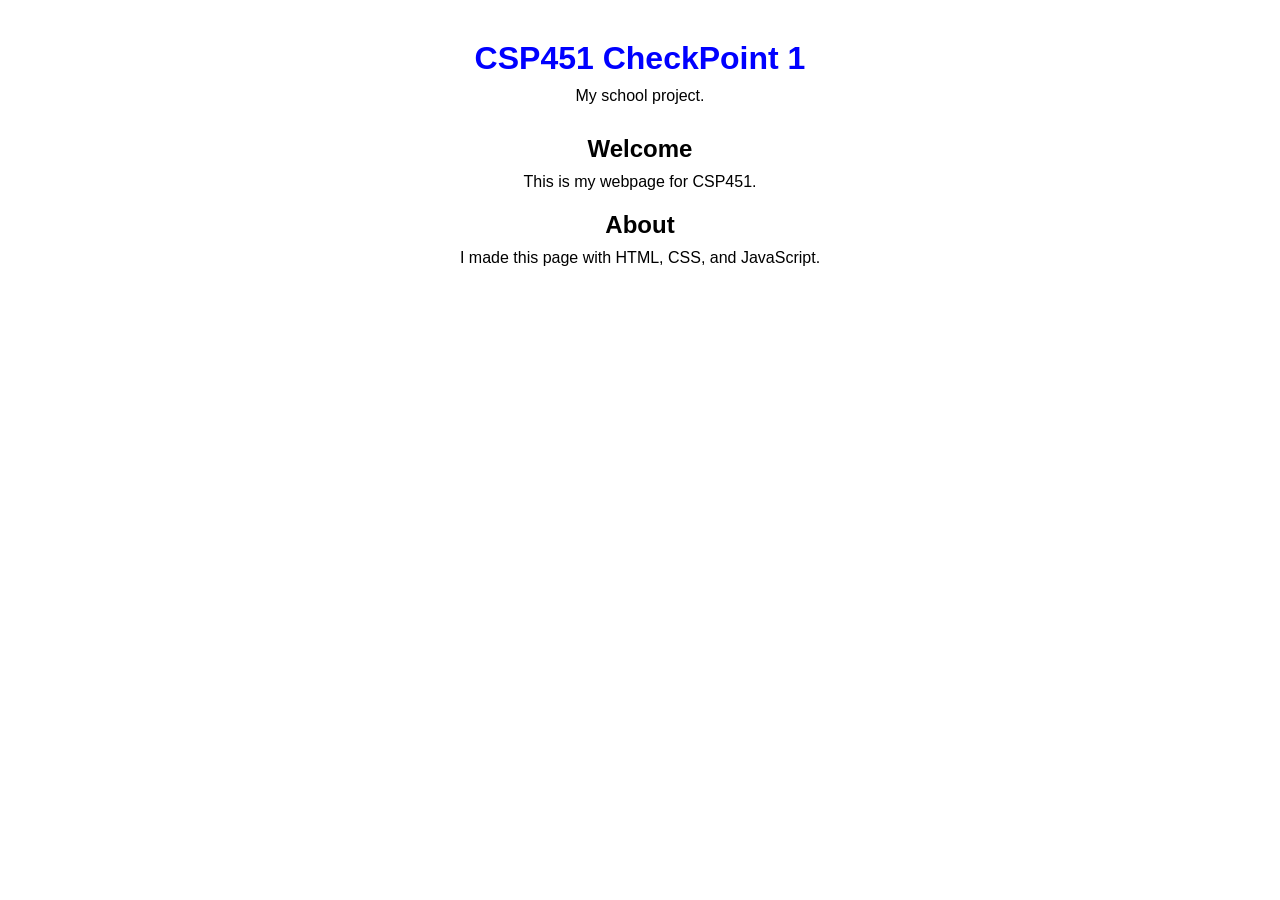
<file: index.html>
<!DOCTYPE html>
<html lang="en">
<head>
  <meta charset="UTF-8">
  <meta name="viewport" content="width=device-width, initial-scale=1.0">
  <title>CSP451 CheckPoint 1</title>
  <link rel="stylesheet" href="style.css">
</head>
<body>
  <header>
    <h1>CSP451 CheckPoint 1</h1>
    <p>My school project.</p>
  </header>

  <main>
    <h2>Welcome</h2>
    <p>This is my webpage for CSP451.</p>

    <h2>About</h2>
    <p>I made this page with HTML, CSS, and JavaScript.</p>
  </main>

  <script src="script.js"></script>
</body>
</html>
</file>
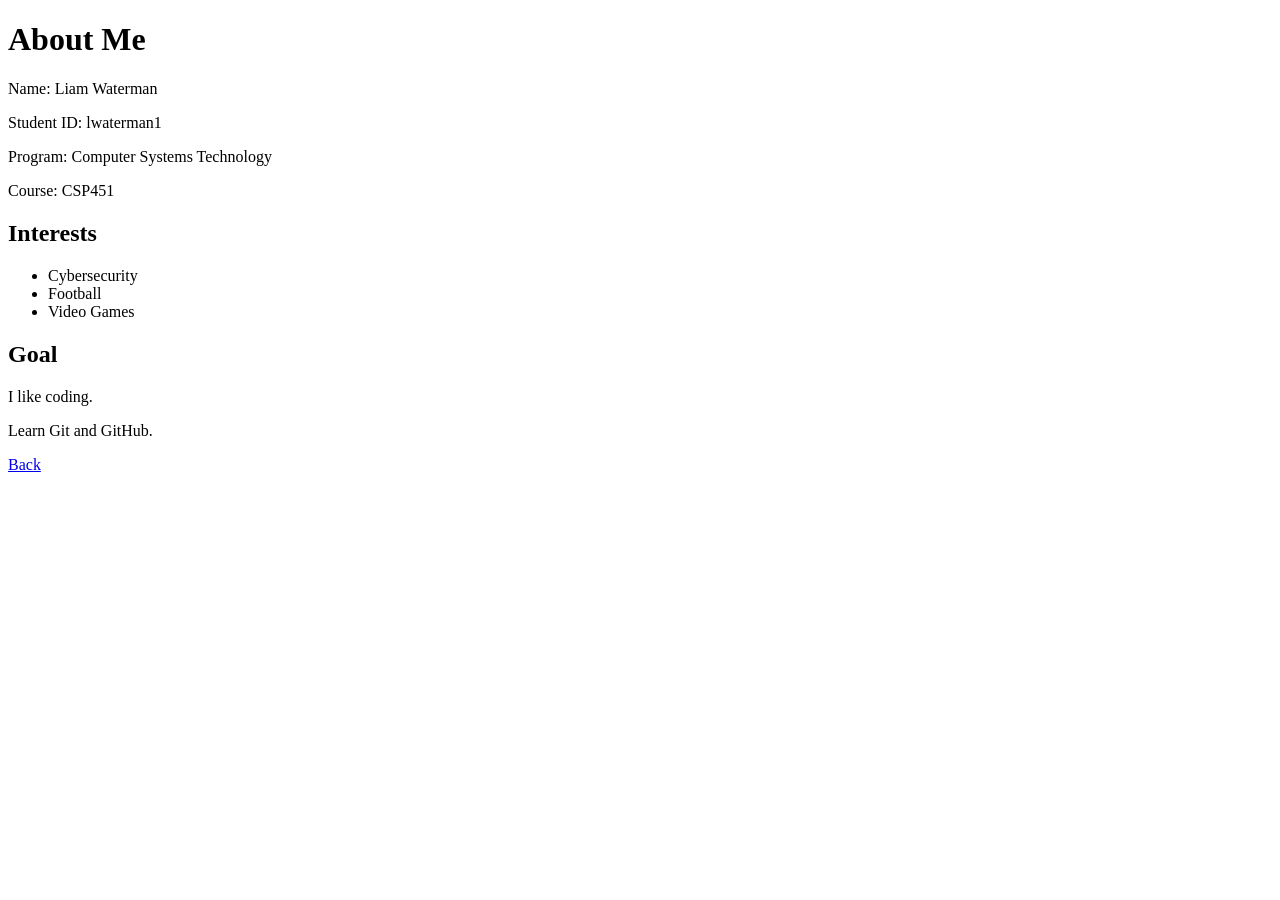
<file: about.html>
<!DOCTYPE html>
<html>
<head>
  <title>About</title>
</head>
<body>
  <h1>About Me</h1>

  <p>Name: Liam Waterman</p>
  <p>Student ID: lwaterman1</p>
  <p>Program: Computer Systems Technology</p>
  <p>Course: CSP451</p>

  <h2>Interests</h2>
  <ul>
    <li>Cybersecurity</li>
    <li>Football</li>
    <li>Video Games</li>
  </ul>

  <h2>Goal</h2>
  <p>I like coding.</p>
  <p>Learn Git and GitHub.</p>

  <a href="index.html">Back</a>
</body>
</html>
</file>
<file: style.css>
* {
  margin: 0;
  padding: 0;
  box-sizing: border-box;
}

body {
  font-family: Arial, sans-serif;
  text-align: center;
  padding: 40px;
}

header {
  margin-bottom: 30px;
}

h1 {
  color: blue;
}

h2 {
  margin-top: 20px;
}

p {
  margin-top: 10px;
}
</file>
